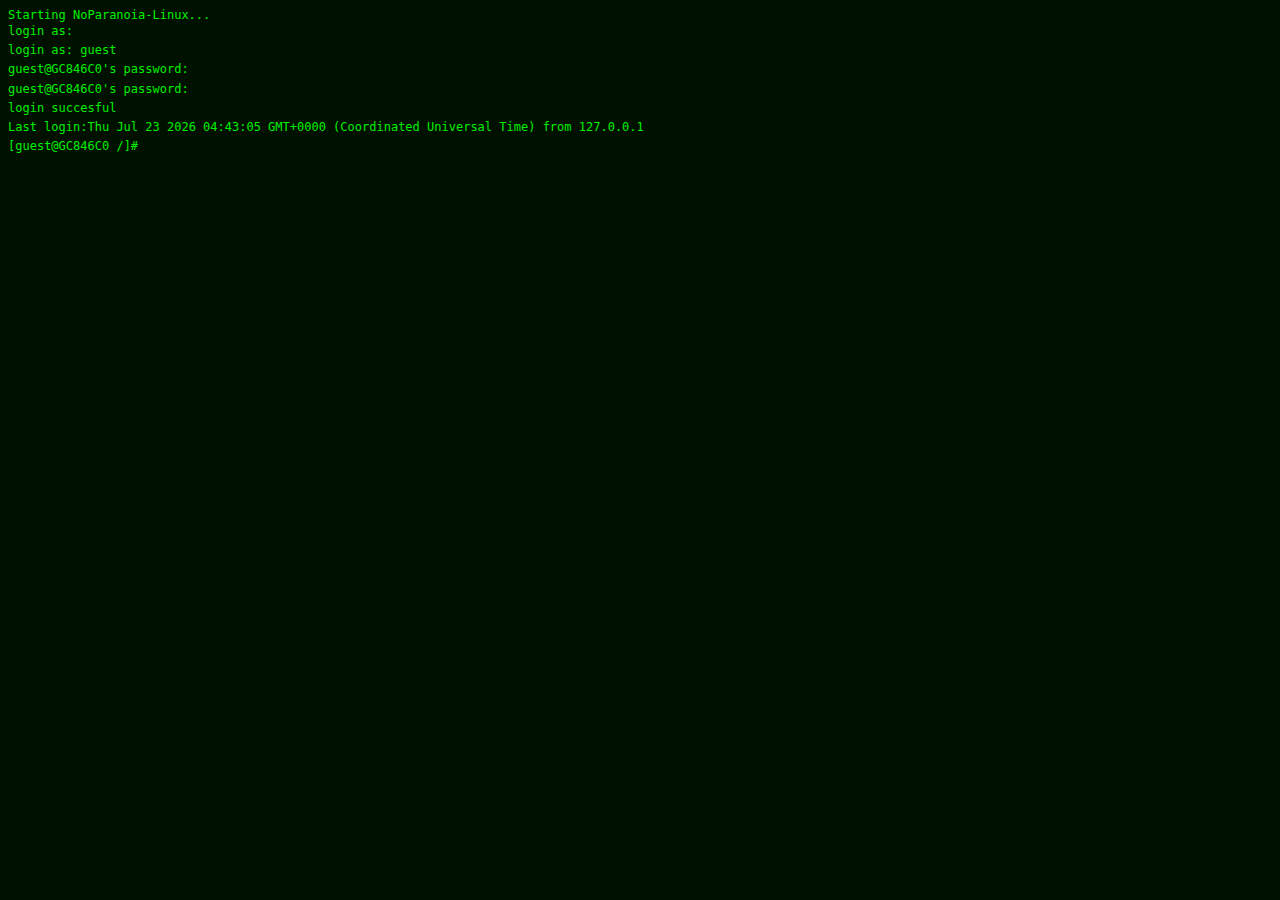
<file: index.html>
<html>
	<head>
		<meta name="viewport" content="width=device-width, initial-scale=1.0, maximum-scale=1.0, user-scalable=no, shrink-to-fit=no">
		<link type="text/css" href="terminal.css" rel="stylesheet" />
		<script src="jquery-1.11.3.min.js" type="text/javascript"></script>
		<script src="output.js" type="text/javascript"></script>
		<script src="random_ascii.js" type="text/javascript"></script>
		<script src="console.js" type="text/javascript"></script>
		<script src="output.json" type="text/json"></script>
	</head>
	<body onload="onLoad()">
		<div class="boot" id="boot">
			Starting NoParanoia-Linux...
		</div>
		<div class="input" id="usr">
			<div id="user">
				<!-- for the previous commands -->
			</div>
			<div class="input" id="userinput">
				login as:
				<input id="username" type="text" autocomplete="off" onBlur="getFocus()" onkeydown="submit(username, arguments[0] || window.event)" />
				<input id="cancel_autocomplete_usr" type="text" style="display:none" />
			</div>
		</div>
		<div class="input" id="pw">
			<div class="input" id="pass">
				login as: <span id="PassCurrentUser"><script>document.write(currentUser());</script></span> </br>
			</div>
			<div class="input" id="passinput">
				<span id="PassInputCurrentUser"><script>document.write(currentUser());</script></span>@GC846C0's password: 
				<input id="password" type="password" autocomplete="off" onBlur="getFocus()" onkeydown="submit(password, arguments[0] || window.event)" />
				<input id="cancel_autocomplete_pw" type="text" style="display:none" />
			</div>
		</div>
		<div class="input" id="terminal">
			<div class= "input" id="lastpass">
				<span id="TerminalCurrentUser"><script>document.write(currentUser());</script></span>@GC846C0's password:
			</div>
			<div class="input" id="console">
				login succesful</br>
				Last login:<span class="date" id='Date'><script>document.write(new Date(Date.now() - (((1000 * 60) *60)/*hour*/ * 22) - ((1000 * 60)/*minutes*/ * 37)).toString())</script></span> from 127.0.0.1
			</div>
			<div class="input" id="prompt">
				[<span id="PromptCurrentUser"><script>document.write(currentUser());</script></span>@GC846C0 <span id="CurrentFolder"><script>document.write(currentFolder());</script></span>]<span id="currentUserPrompt"><script>document.write(currentPrompt());</script></span>
				<input id="command" type="text" autocomplete="off" onBlur="getFocus()" onkeydown="submit(command, arguments[0] || window.event)" />
			</div>
		</div>	
	</body>
</html>
</file>
<file: terminal.css>
body 
{
  background-color: #001100;
  font-family: Lucida Console, Monaco, monospace;
  color: #00EE00;
  font-size: 12px;
}

input, .input
{
  background-color: #001100; 
  white-space:nowrap;
  /* width: 100%; */
  border: none;
  padding: 0px;
  outline: none;
  margin: 0px;
  font-family: Lucida Console, Monaco, monospace;
  color: #00EE00;
  font-size: 12px;
  line-height: 160%;    
}

#console
{
  /* width: 100%; */
  word-break: break-all;
  white-space: normal;
}

@media only screen and (max-width: 600px) {
  body {
    background-color: #FFFFFF;
    font-family: Lucida Console, Monaco, monospace;
    color: #000000;
    font-size: 10px;
  }

  input, .input
  {
    background-color: #ffffff; 
    white-space:nowrap;
    /* width: 100%; */
    border: none;
    padding: 0px;
    outline: none;
    margin: 0px;
    font-family: Lucida Console, Monaco, monospace;
    color: #000000;
    font-size: 10px;
    line-height: 160%;    
  }

  #console
  {
    /* width: 100%; */
    /* word-break: break-all;
    white-space: normal; */
  }
}
</file>
